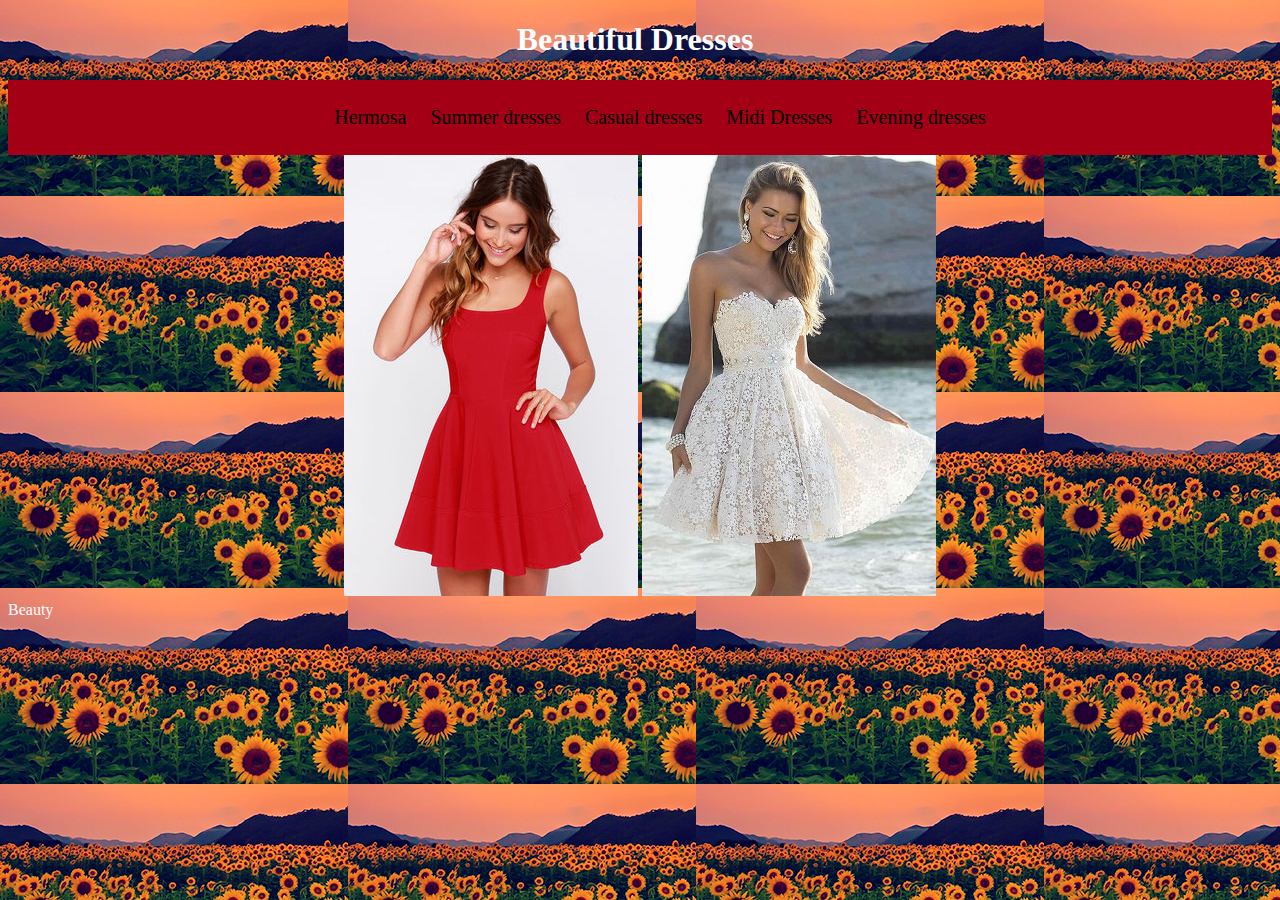
<file: index.html>
<!DOCTYPE html>
<html>
<head>
	<title>Liahh Closet</title>
	<link rel="stylesheet" type="text/css" href="liahh.css">
</head>
<h1>Beautiful Dresses</h1>
<body>
<nav>
	<ul>
		<li><a href="index.html">Hermosa</a></li>
	 	<li><a href="summerdresses.html">Summer dresses</a></li>
		<li><a href="casualdresses.html">Casual dresses</a></li>
		<li><a href="mididresses.html">Midi Dresses</a></li>
		<li><a href="eveningdresses.html">Evening dresses</a></li>

	</ul>
</nav>
<div>
<div id="homeImages">

	
		<img src="images/red.jpg" align="casual red" title="https://cdn.lulus.com/images/product/large/127386.jpg">
	</a>
	
	<a id="single_4" title="Slay">
		<img src="images/white.jpg" align=" casual white" title="https://www.flickr.com/photos/132126646@N02/26130719470/">
	</a>
</div>

<footer>Beauty</footer>
</body>
</html>
</file>
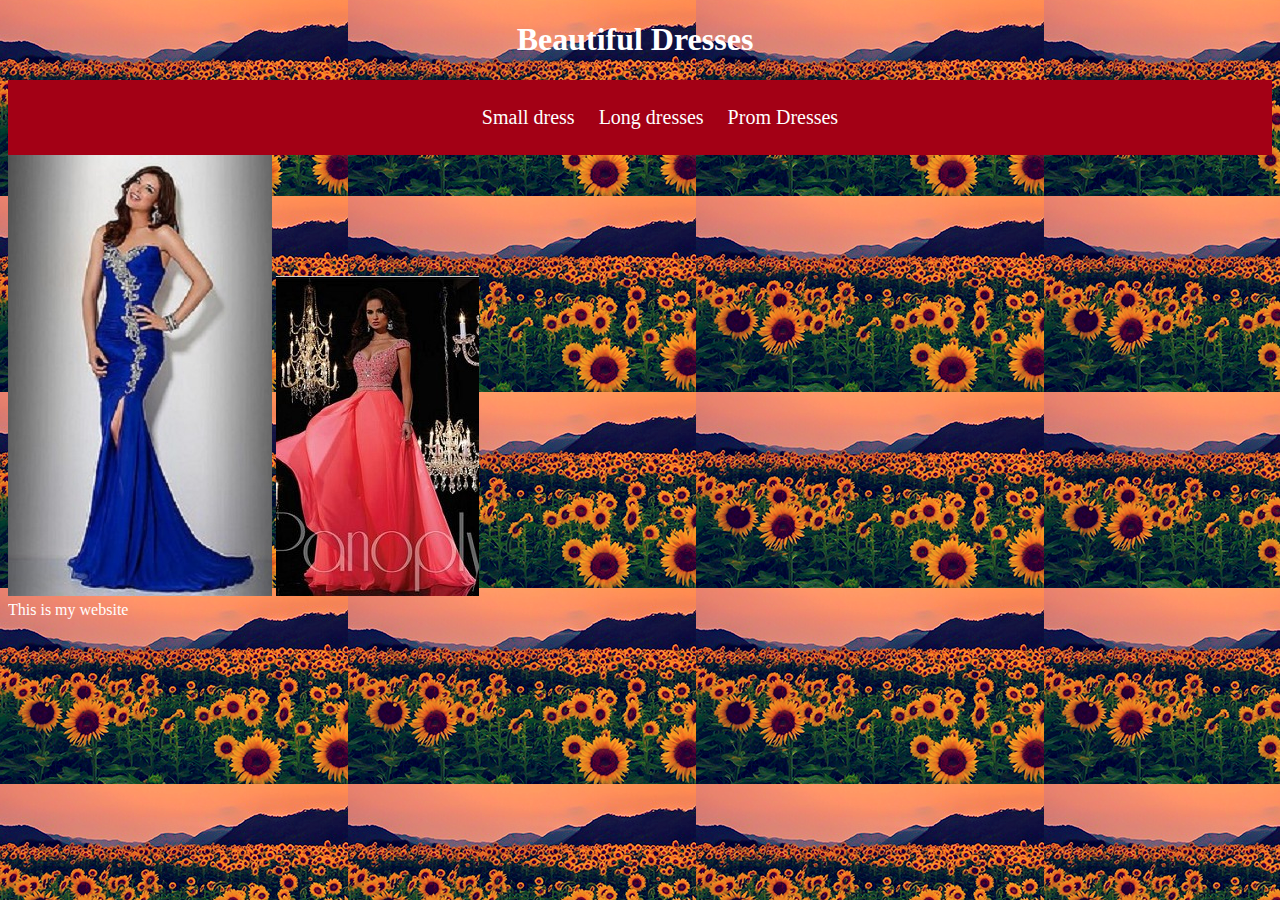
<file: Liahh.html>
<!DOCTYPE html>
<html>
<head>
	<title>Liahh Closet</title>
	<link rel="stylesheet" type="text/css" href="liahh.css">
</head>
<h1>Beautiful Dresses</h1>
<body>
<nav>
	<ul>
	 	<li>Small dress</li>
		<li>Long dresses</li>
		<li>Prom Dresses</li>

	</ul>
</nav>
<img src="blue.jpg" alt="long blue dress" title="https://www.flickr.com/photos/124908243@N02/14096091937/in/[base64]/">
<img src="peach.jpg" align="peach dress" title="https://www.flickr.com/photos/124908243@N02/14096091937/in/[base64]/">
<footer>This is my website</footer>
</body>
</html>
</file>
<file: liahh.css>
body{
	background-color: #A30015;
	color: #fff; 
	font-family: Georgia; 
    background-image: url("images/bb.png");
    background-origin: none; 
  

}

#homeImages, #dresses, #Shine, #fancy, #Gorgeous{
    text-align: center;
}

.longdress{
	width: 80% ;
	margin: 0 auto; 
	background-color: #34D7E2;
	
}	

footer {
    clear:both;
    overflow:hidden;
    font-size:16px;
    line-height:1.3;
}
#footer-boxes {
    -moz-column-count:2;
    -moz-column-gap:10px;
    -webkit-column-count:2;
    -webkit-column-gap:10px;
    column-count:4;
    column-gap:10px;
}
.footer-box {
    margin:0 0 10px 0;
    display:inline-block;
    width:262px;
    height:140px;
    padding:15px;
    background:#e6e2df;
    color:#b2aaa4;
    -webkit-transition:all 0.2s ease;
    -moz-transition:all 0.2s ease;
    background-position:320px 50%;
    background-repeat:no-repeat;
    text-decoration: none;
}
.footer-box h5 {
    font: bold 24px Sans-Serif !important;
    text-transform:uppercase;
    font-size:38px;
    line-height:1;
    padding:0 0 10px 0;
}
.footer-box:hover h5 {
    text-shadow:0 0 4px rgba(0,0,0,0.4);
    color:white;
}
.footer-box:hover p {
    color:white;
}
.footer-box p {
    font-size:12px;
    width:175px;
    line-height:1.5;
}
.footer-box:hover {
    background-position:200px 50%;
}
#f-diw {
    background-image:url(http://cdn.css-tricks.com/wp-content/themes/CSS-Tricks-8/images/css-tricks.png);
    background-position:290px -1288px;
}
#f-diw:hover {
    background-color:#237abe;
    background-position:186px -1288px;
}
#f-qod {
    background-image:url(http://cdn.css-tricks.com/wp-content/themes/CSS-Tricks-8/images/css-tricks.png);
    background-position:290px -1448px;
}
#f-qod:hover {
    background-color:#37597a;
    background-position:186px -1448px;
}
#f-htmlipsum {
    background-image:url(http://cdn.css-tricks.com/wp-content/themes/CSS-Tricks-8/images/css-tricks.png);
    background-position:290px -1608px;
}
#f-htmlipsum:hover {
    background-color:#333333;
    background-position:186px -1608px;
}
#f-qod:hover p {
    color:#adbde3;
}
#f-bookshelf {
    background-image:url(http://cdn.css-tricks.com/wp-content/themes/CSS-Tricks-8/images/css-tricks.png);
    background-position:290px -1768px;
}
#f-bookshelf:hover {
    background-color:#ff8400;
    background-position:186px -1768px;
}
#f-html-ipsum:hover p {
    color:#fff8da;
}
#f-twitter {
    background-image:url(http://css-tricks.com/images/css-tricks.png);
    background-position:290px -1928px;
}
#f-twitter:hover {
    background-color:#4ed2fe;
    background-position:186px -1928px;
}
#f-forrst {
    background-image:url(http://css-tricks.com/images/css-tricks.png);
    background-position:290px -2088px;
}
#f-forrst:hover {
    background-color:#203f16;
    background-position:186px -2088px;
}
#f-forrst:hover p {
    color: #92c59c;
}	

}

header{
	background-color: #A30015;
	padding-top: 10px;

}
h1{
	text-align:center;
	margin-right: 10px;
}

nav{
	background-color: #A30015;
	padding: 10px;
}

nav ul{
	list-style-type: none;
	text-align: center;
}

nav ul li {
	display: inline-block;
	margin: 0 10px;
	font-size: 20px;
}

li a:link, li a:hover, li a:active ,li a:visited {
	text-decoration: none;
	color: #000;
}
li a:hover{
	text-decoration: underline;
	font-weight: bold;

}
p {
	background-color: #34D7E2;
}
</file>
